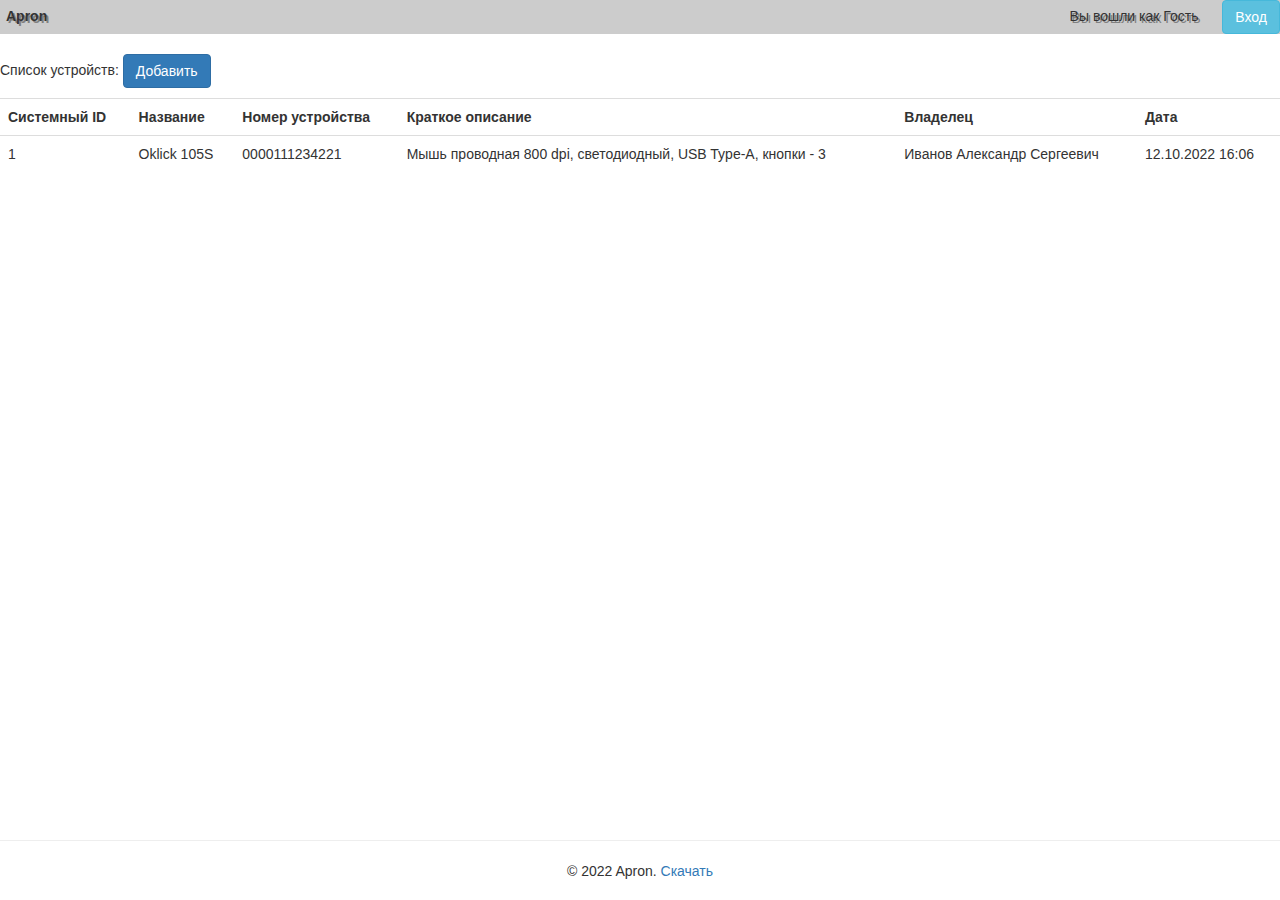
<file: demo/index.html>
<!doctype html>
<head>
<link rel="stylesheet" href="/css/style.css">
<link rel="stylesheet" href="/bootstrap/css/bootstrap.min.css">
<script src="/js/jquery-2.2.4.min.js"></script>
<script src="/bootstrap/js/bootstrap.min.js"></script>
<title>Apron</title>
<meta charset="utf-8">
</head>
<body>
<div class="topbar">
<ul class="topbar">
<li class="topbar header-location">Apron</li>
<li class="topbar header-username">Вы вошли как Гость</li>
<li class="topbar"><a class="btn btn-info logout-button" href="/login.php">Вход</a></li>
</ul>
<br>
</div>

<p>Список устройств: <a class="btn btn-primary" href="add.html">Добавить</a></p>

<table class="table table-hover">
    <tr>
        <th>Системный ID</th>
        <th>Название</th>
        <th>Номер устройства</th>
        <th>Краткое описание</th>
        <th>Владелец</th>
	<th colspan=7>Дата</th>
    </tr>
<td>1</td><td>Oklick 105S</td><td>0000111234221</td><td>Мышь проводная 800 dpi, светодиодный, USB Type-A, кнопки - 3</td><td>Иванов Александр Сергеевич</td><td>12.10.2022 16:06</td>
</table>
<footer>
<hr>
<center>© 2022 Apron. <a href="https://github.com/zavsc/apron">Скачать</a></center>
</footer>
</body>
</html>
</file>
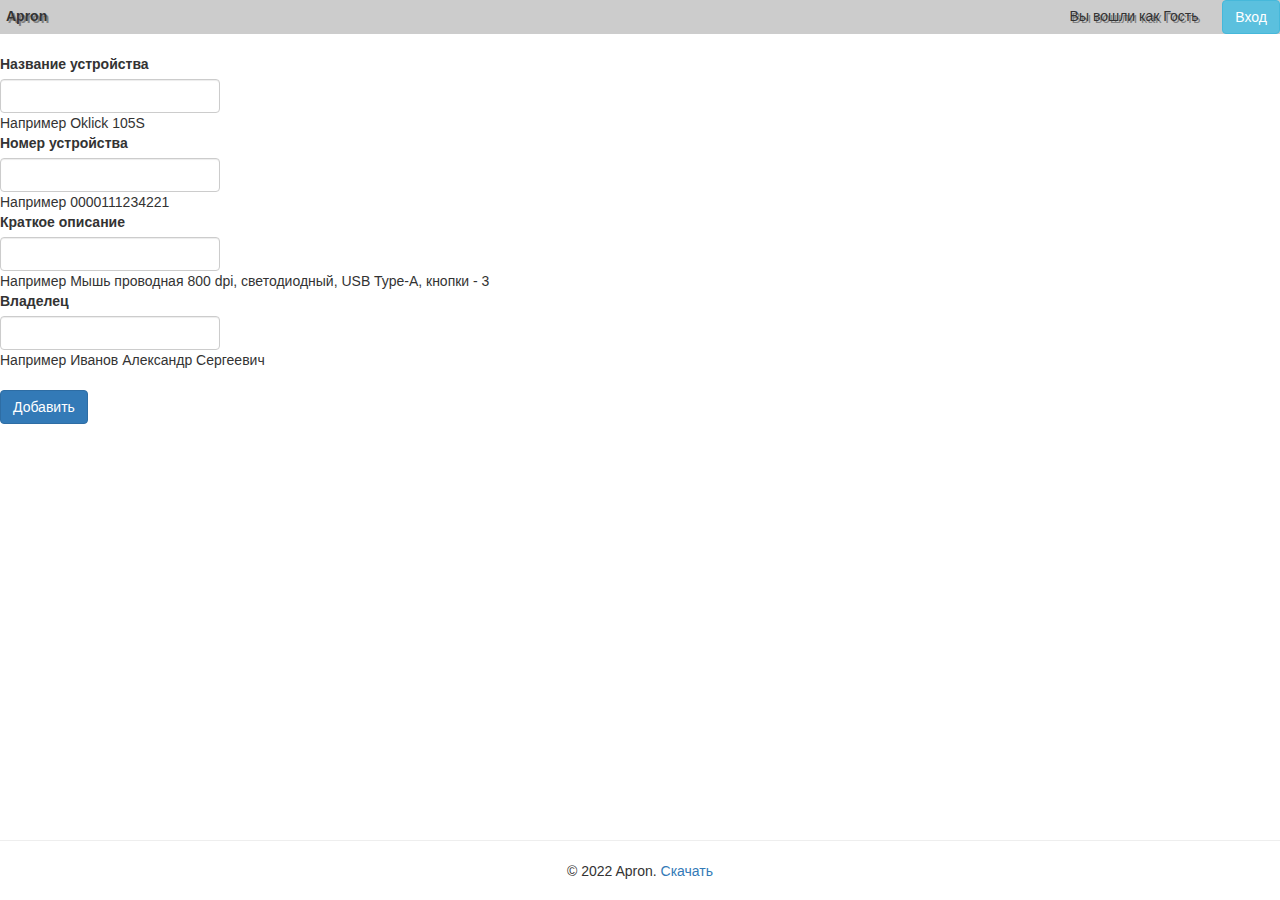
<file: demo/add.html>
<!doctype html>
<head>
<link rel="stylesheet" href="/css/style.css">
<link rel="stylesheet" href="/bootstrap/css/bootstrap.min.css">
<script src="/js/jquery-2.2.4.min.js"></script>
<script src="/bootstrap/js/bootstrap.min.js"></script>
<title>Apron CRM</title>
<meta charset="utf-8">
</head>
<body>
<style>
input[type=text]{
   width:220px;
}
input[type=password]{
   width:220px;
}
</style>
<div class="topbar">
<ul class="topbar">
<li class="topbar header-location">Apron</li>
<li class="topbar header-username">Вы вошли как Гость</li>
<li class="topbar"><a class="btn btn-info logout-button" href="/login.php">Вход</a></li>
</ul>
<br>
</div>
<form action="index.html" method="POST">
  <div class="mb-3">
    <label for="exampleInputName1" class="form-label">Название устройства</label>
    <input name="name" type="text" class="form-control" id="exampleInputName1" aria-describedby="nameHelp">
    <div id="nameHelp" class="form-text">Например Oklick 105S</div>
  </div>
  <div class="mb-3">
    <label for="exampleInputNumber1" class="form-label">Номер устройства</label>
    <input name="number" type="text" class="form-control" id="exampleInputNumber1" aria-describedby="numberHelp">
    <div id="numberHelp" class="form-text">Например 0000111234221</div>
  </div>
  <div class="mb-3">
    <label for="exampleInputAbout1" class="form-label">Краткое описание</label>
    <input name="about" type="text" class="form-control" id="exampleInputAbout1" aria-describedby="aboutHelp">
	<div id="aboutHelp" class="form-text">Например Мышь проводная 800 dpi, светодиодный, USB Type-A, кнопки - 3</div>
  </div>
  <div class="mb-3">
    <label for="exampleInputOwner1" class="form-label">Владелец</label>
    <input name="owner" type="text" class="form-control" id="exampleInputOwner1" aria-describedby="ownerHelp">
	<div id="ownerHelp" class="form-text">Например Иванов Александр Сергеевич</div>
  </div>
  <br>
  <button name="submit" type="submit" class="btn btn-primary">Добавить</button>
</form>
<footer>
<hr>
<center>© 2022 Apron. <a href="https://github.com/zavsc/apron">Скачать</a></center>
</footer>
</body>
</html>
</file>
<file: css/style.css>
div.topbar {
	height: 10%;
}

ul.topbar {
	list-style-type: none;
	margin: 0;
	padding: 0;
	text-align: right;
        background: #CCCCCC;
}

li.topbar {
	display: inline;
}

.header-location {
	float: left;
	text-shadow: 2px 2px #808080;
	font-weight: bold;
	padding: 6px;
}

.header-location-link {
	color: black;
}

.header-username {
	text-shadow: 2px 2px #808080;
}

.logout-button {
	margin-left: 20px
}
.control-box {
	display: inline-block;
}

.percentbar {
	background: #FFFFFF;
	border: 1px solid #000000;
	height: 20px;
}

.percentbar div {
	background: #0000FF;
	height: 18px;
}
footer {
  position: absolute;
  left: 0;
  bottom: 0;
  width: 100%;
  height: 80px;
}
</file>
